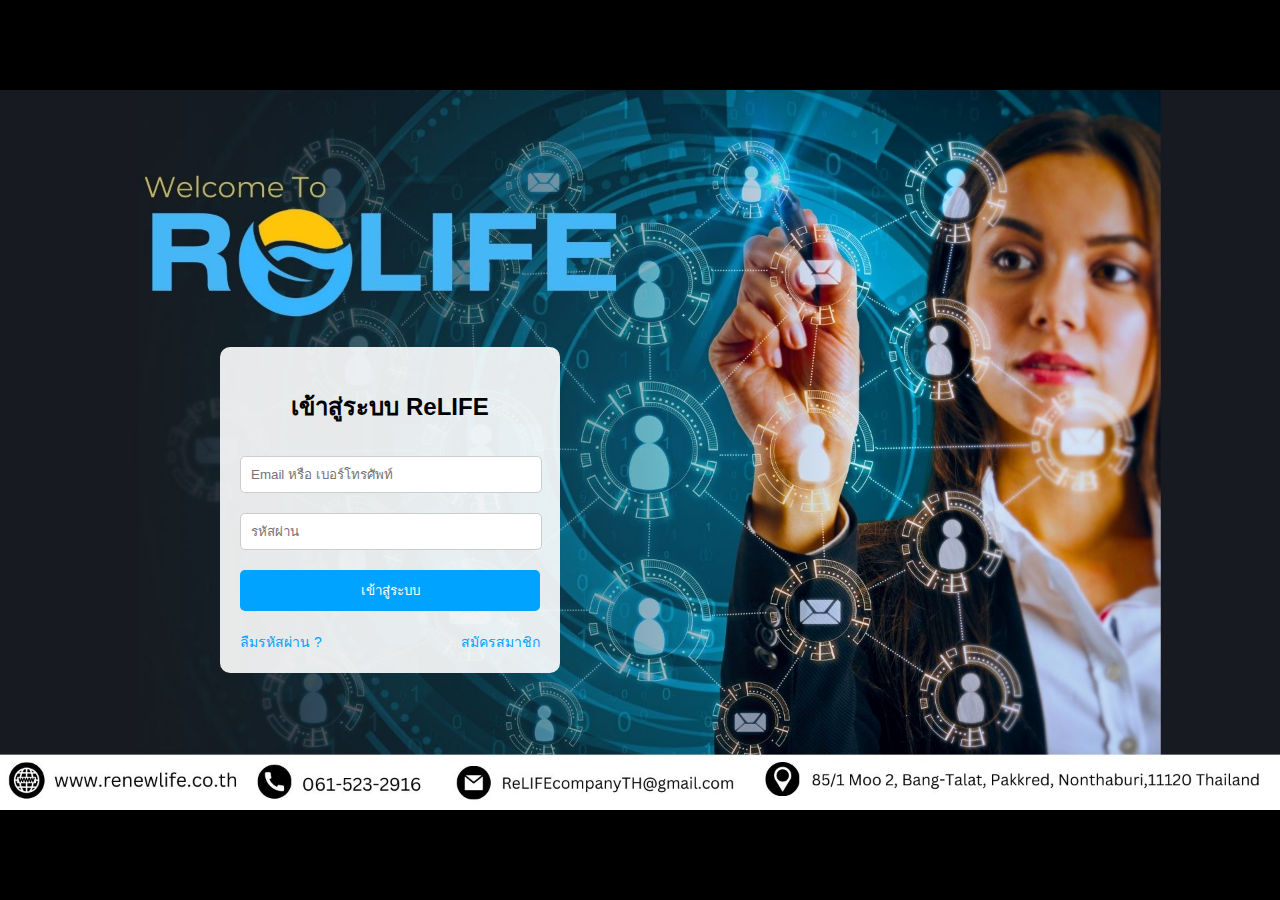
<file: index.html>
<!DOCTYPE html>
<html lang="en">
<head>
    <meta charset="UTF-8">
    <meta name="viewport" content="width=device-width, initial-scale=1.0">
    <title>Login</title>
    <link rel="stylesheet" href="css/styles.css">
</head>
<body>
    <div class="login-container">
        <div class="login-form">
            <h2>เข้าสู่ระบบ ReLIFE</h2>
            <form id="loginForm">
                <input type="text" id="email" name="email" placeholder="Email หรือ เบอร์โทรศัพท์" required>
                <input type="password" id="password" name="password" placeholder="รหัสผ่าน" required>
                <button type="submit">เข้าสู่ระบบ</button>
                <div class="additional-links">
                    <a href="#" class="forgot-password">ลืมรหัสผ่าน ?</a>
                    <a href="#" class="register">สมัครสมาชิก</a>
                </div>
            </form>
        </div>
    </div>    
    <script src="js/scripts.js"></script>
</body>
</html>
</file>
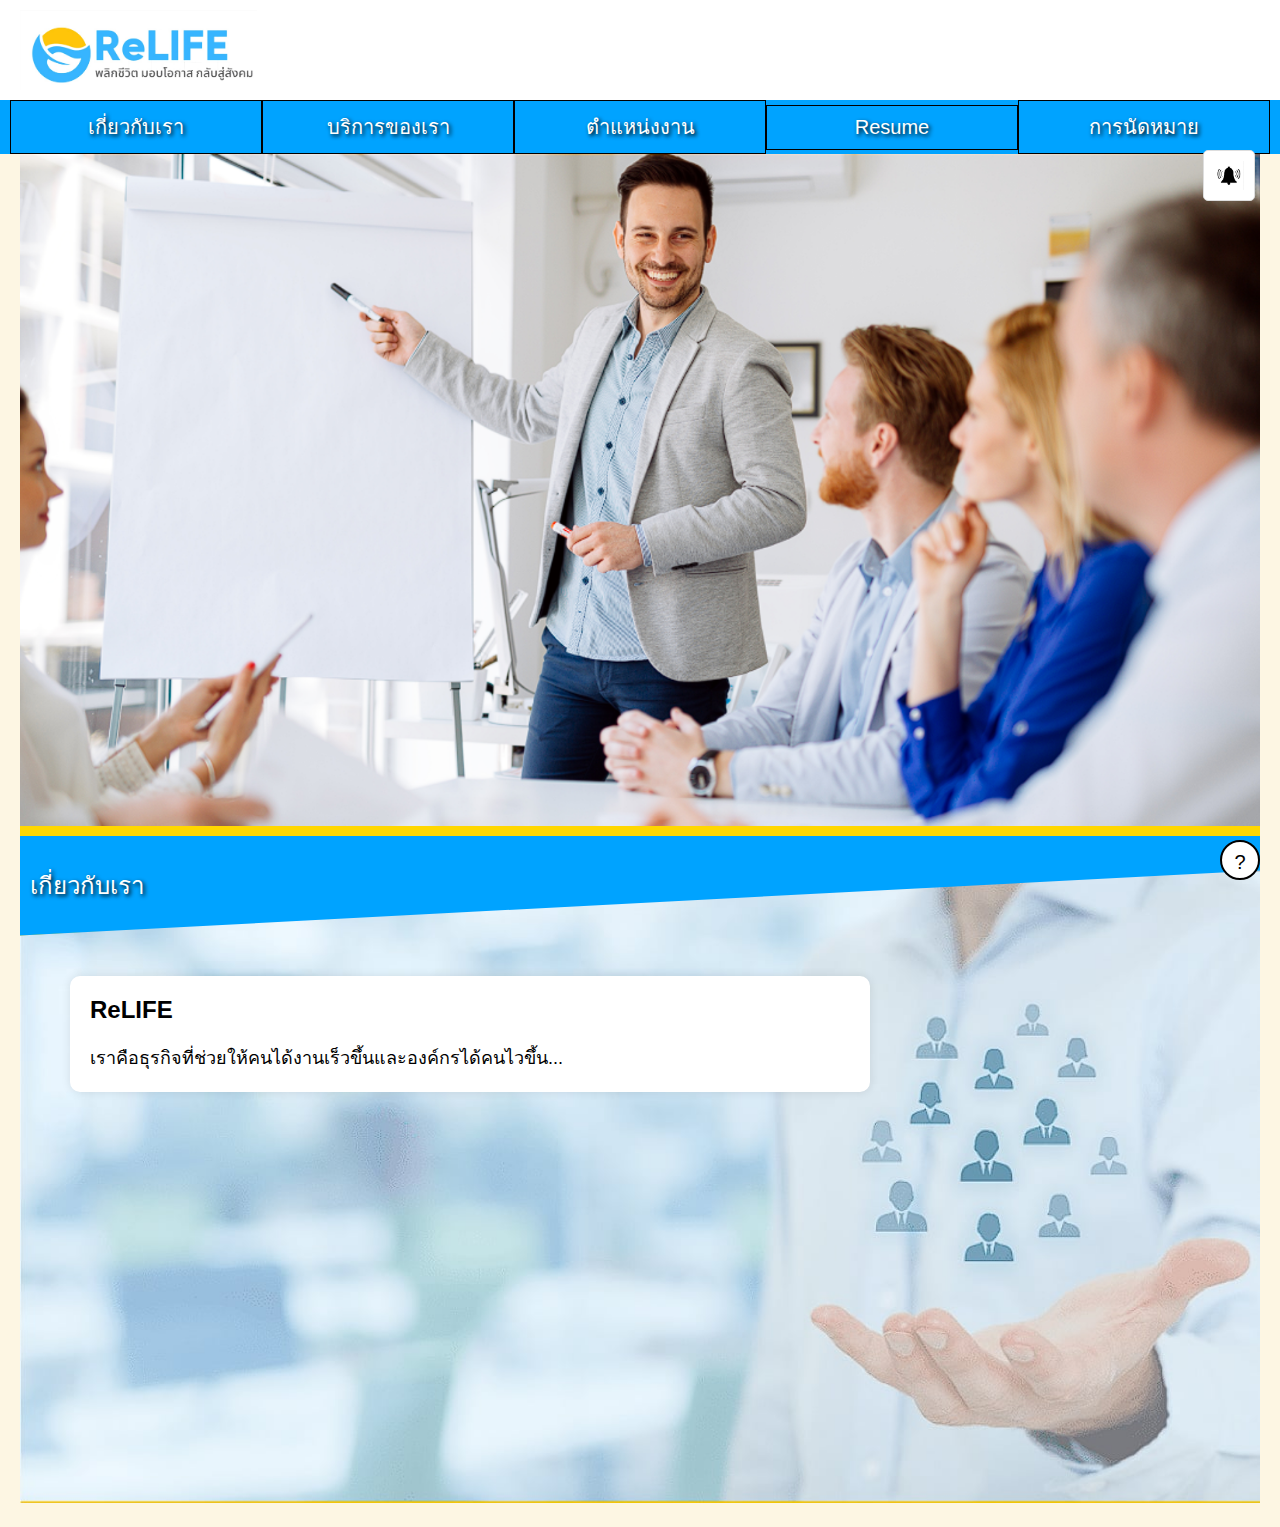
<file: home.html>
<!DOCTYPE html>
<html lang="en">
<head>
    <meta charset="UTF-8">
    <meta name="viewport" content="width=device-width, initial-scale=1.0">
    <link rel="stylesheet" href="css/home.css">
    <title>ReLIFE Home</title>
</head>
<body>
    <div class="header">
        <div class="logo-container">
            <img src="picture/ReLIFE_white.png" alt="ReLIFE Logo">
        </div>
        <div class="navbar">
            <a href="#home">เกี่ยวกับเรา</a>
            <a href="#services">บริการของเรา</a>
            <a href="#jobs">ตำแหน่งงาน</a>
            <a href="#resume">Resume</a>
            <a href="#appointments">การนัดหมาย</a>
        </div>
    </div>
    <div class="notification-box">
        <img src="picture/bell.jpg" alt="Notification Bell" title="คุณมีการนัดหมายใหม่">
        <span>คุณมีการนัดหมายใหม่</span>
    </div>
    <div class="main-content">
        <div class="image-container">
            <img src="picture/home_bg.png" alt="Home Background">
        </div>
        <div class="horizontal-line">
            <div class="horizontal-line-border"></div>
            <div class="blue-line">เกี่ยวกับเรา</div>
        </div>
        <div class="content">
            <h1>ReLIFE</h1>
            <p>เราคือธุรกิจที่ช่วยให้คนได้งานเร็วขึ้นและองค์กรได้คนไวขึ้น...</p>
        </div>
        <div class="about-me-image">
            <img src="picture/about_me_bg.jpg" alt="About Me Background">
        </div>
    </div>
    <div class="contact-us">
        <a href="#" title="ติดต่อเรา">?</a>
    </div>
    <script src="js/home.js"></script>
</body>
</html>
</file>
<file: css/styles.css>
body {
    margin: 0;
    font-family: Arial, sans-serif;
    overflow-x: hidden;
    background-color: #000;
    background-image: url('../picture/Login_BG.jpg'); /* ระบุเส้นทางของภาพพื้นหลัง */
    background-size: contain; /* ใช้ contain เพื่อให้ภาพพอดีกับหน้าจอ */
    background-position: center;
    background-repeat: no-repeat;
    height: 100vh;
}

.login-container {
    display: flex;
    justify-content: center;
    align-items: center;
    height: 100%;
}

.login-form {
    background-color: rgba(255, 255, 255, 0.9);
    padding: 20px;
    border-radius: 10px;
    width: 300px;
    text-align: center;
    position: relative;
    top: 60px; /* ปรับตำแหน่งฟอร์มตามที่ต้องการ */
    left: -250px; /* ปรับตำแหน่งฟอร์มตามที่ต้องการ */
}

.login-form h2 {
    color: black; /* เปลี่ยนสีตัวอักษรเป็นสีดำ */
}

.login-form input {
    width: 280px;
    padding: 10px;
    margin: 10px 0;
    border: 1px solid #ccc;
    border-radius: 5px;
}

.login-form button {
    width: 100%;
    padding: 10px;
    margin: 10px 0;
    border: none;
    background-color: #00A3FF;
    color: white;
    border-radius: 5px;
    cursor: pointer;
}

.additional-links {
    display: flex;
    justify-content: space-between;
    align-items: center;
    text-align: center;
    margin-top: 10px;
}

.additional-links a {
    color: #00A3FF;
    text-decoration: none;
    font-size: 14px;
    flex: 1;
}

.forgot-password {
    text-align: left;
}

.register {
    text-align: right;
}
</file>
<file: css/home.css>
body {
    margin: 0;
    font-family: Arial, sans-serif;
    overflow-x: hidden; /* Prevent horizontal scrolling */
    background-color: #FDF6E3; /* Warm background color */
}

.header {
    position: relative;
    background-color: white;
    padding: 0;
}

.logo-container {
    display: flex;
    align-items: center;
    padding: 10px 20px;
    background-color: white;
    width: 100%;
    height: 100px;
}

.logo-container img {
    height: 80px;
}

.navbar {
    background-color: #00A3FF;
    overflow: hidden;
    width: 100%;
    z-index: 1000; 
    display: flex;
    justify-content: center; /* Center align */
    align-items: center;
    padding: 0 10px; /* Add padding to avoid edges */
    flex-wrap: nowrap; /* Prevent wrapping */
}

.navbar a {
    display: block;
    color: white;
    text-align: center;
    padding: 10px 15px; /* Adjust padding */
    text-decoration: none;
    font-size: 20px; /* Increase font size */
    flex: 1; /* Each menu takes equal space */
    text-shadow: 2px 2px 4px black; /* Add black shadow */
    border: 1px solid black; /* Add black border */
}

.navbar a:hover {
    background-color: #ddd;
    color: black;
}

.notification-box {
    position: fixed;
    top: 150px; /* Adjust as needed */
    right: 25px; /* Right edge alignment */
    background-color: white;
    padding: 10px;
    border: 1px solid #ddd;
    border-radius: 5px;
    z-index: 2000; /* Above all elements */
    display: flex;
    align-items: center; /* Vertical center alignment */
    cursor: pointer;
}

.notification-box img {
    width: 30px;
    cursor: pointer;
}

.notification-box span {
    display: none;
    padding-left: 10px;
}

.main-content {
    padding: 20px;
    margin-top: 20px; /* Reduce top margin */
}

.image-container {
    text-align: center;
    margin-top: -40px; /* Move image up */
}

.image-container img {
    width: 100%;
    max-width: 1600px; /* Max width */
    height: auto;
}

.main-content .content {
    background-color: white;
    padding: 20px;
    border-radius: 10px;
    box-shadow: 0 0 10px rgba(0, 0, 0, 0.1);
    max-width: 800px;
    margin: 40px 0 0 0; /* Adjust top margin */
    position: relative;
    z-index: 2;
    margin-left: 50px; /* Align the content to the left */
}

.main-content .content h1 {
    font-size: 24px;
    margin-bottom: 20px;
}

.main-content .content p {
    font-size: 18px;
    line-height: 1.6;
}

.about-me-image {
    text-align: center;
    margin-top: -231px; /* Adjust this value to move the image closer to the blue line */
}

.about-me-image img {
    width: 100%;
    max-width: 1600px; /* Match the width of the above image */
    height: auto;
}

.contact-us {
    position: fixed;
    bottom: 20px;
    right: 20px;
    z-index: 2000; /* Above the line */
}

.contact-us a {
    display: inline-block;
    width: 40px;
    height: 40px;
    border-radius: 50%;
    background-color: white;
    border: 2px solid black;
    text-align: center;
    line-height: 40px;
    font-size: 20px;
    text-decoration: none;
    color: black;
}

.horizontal-line {
    width: 100%;
    height: 100px; /* Increase height to ensure coverage */
    position: relative;
    z-index: 1;
    margin-top: -20px; /* Move closer to the image */
}

.horizontal-line-border {
    background-color: #FFD700; /* Yellow border color */
    position: absolute;
    top: -10px;
    left: 0; /* Extend to the left edge */
    width: 100%;
    height: calc(100% + 10px); /* Adjust height */
    clip-path: polygon(0 0, 0 100%, 100% 35%, 100% 0); /* Adjust the slope to match blue line */
    z-index: 0; /* Ensure it is behind the blue line */
}

.blue-line {
    background-color: #00A3FF;
    position: relative;
    top: 0;
    left: 0;
    width: 100%;
    height: 100%; /* Adjust height */
    clip-path: polygon(0 0, 0 100%, 100% 35%, 100% 0); /* Adjust the slope to make left side wider and right side narrower */
    color: white;
    text-shadow: 2px 2px 4px black;
    display: flex;
    align-items: center;
    padding-left: 10px;
    font-size: 24px;
    line-height: 50px;
    z-index: 1; /* Ensure it is above the yellow border */
}

* {
    margin: 0;
    padding: 0;
    box-sizing: border-box;
}
</file>
